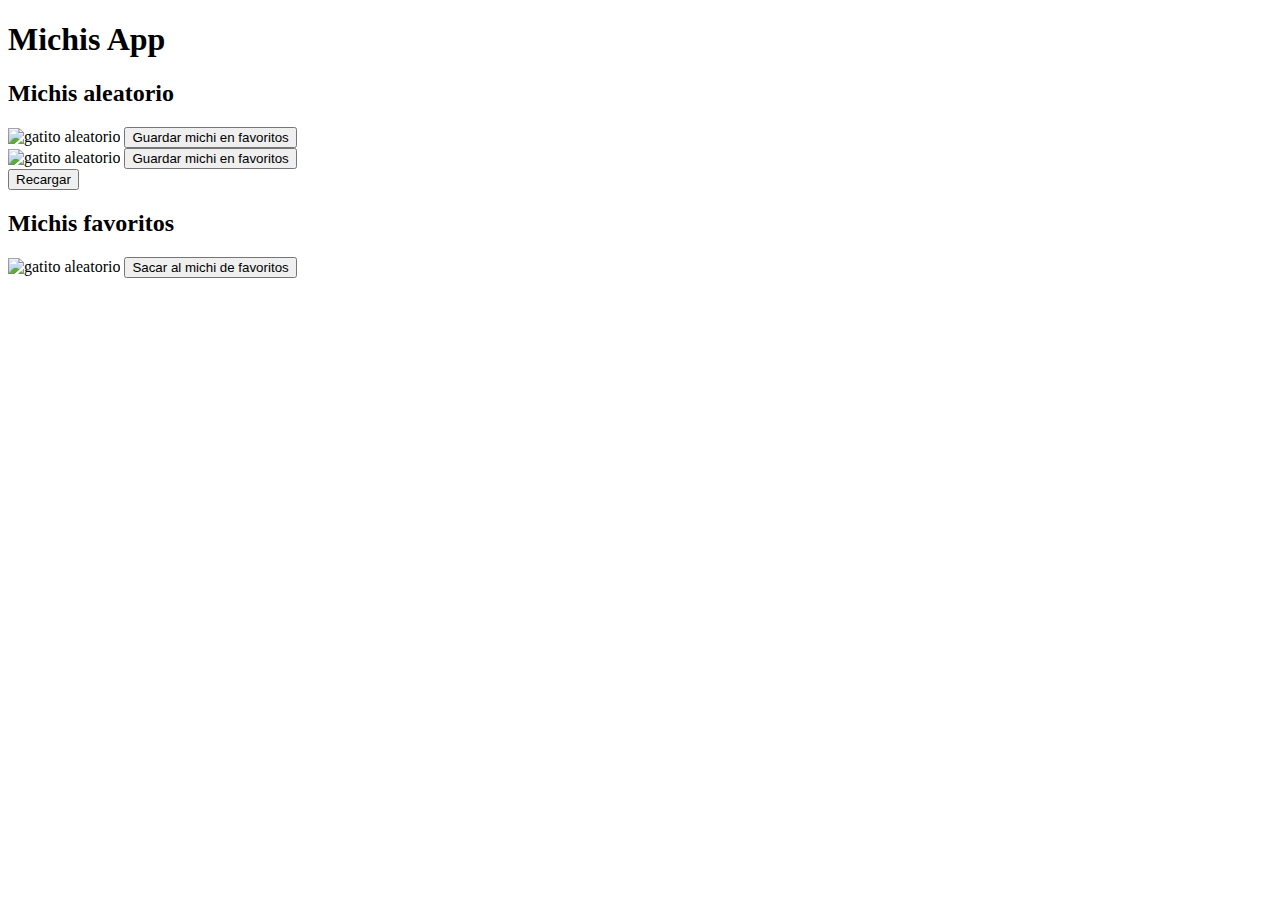
<file: index.html>
<!DOCTYPE html>
<html lang="en">
<head>
    <meta charset="UTF-8">
    <meta http-equiv="X-UA-Compatible" content="IE=edge">
    <meta name="viewport" content="width=device-width, initial-scale=1.0">
    <title>Michis aleatorios</title>
</head>
<body>
    <h1>Michis App</h1>

    <span id="error"></span>

    <section id="randomMichis">
        <h2>Michis aleatorio</h2>

        <article>
            <img id="img1" width="150px" alt="gatito aleatorio">
            <button>Guardar michi en favoritos</button>
        </article>
        <article>
            <img id="img2" width="150px" alt="gatito aleatorio">
            <button>Guardar michi en favoritos</button>
        </article>



        <button onclick="loadRandomMichis()">Recargar</button> <!--llamamos a una función-->
    </section>

    <section id="favMichis">
        <h2>Michis favoritos</h2>

        <article>
            <img id="img1" width="150px" alt="gatito aleatorio">
            <button>Sacar al michi de favoritos</button>
        </article>
    </section>


    <script src="./main.js"></script>
</body>
</html>
</file>
